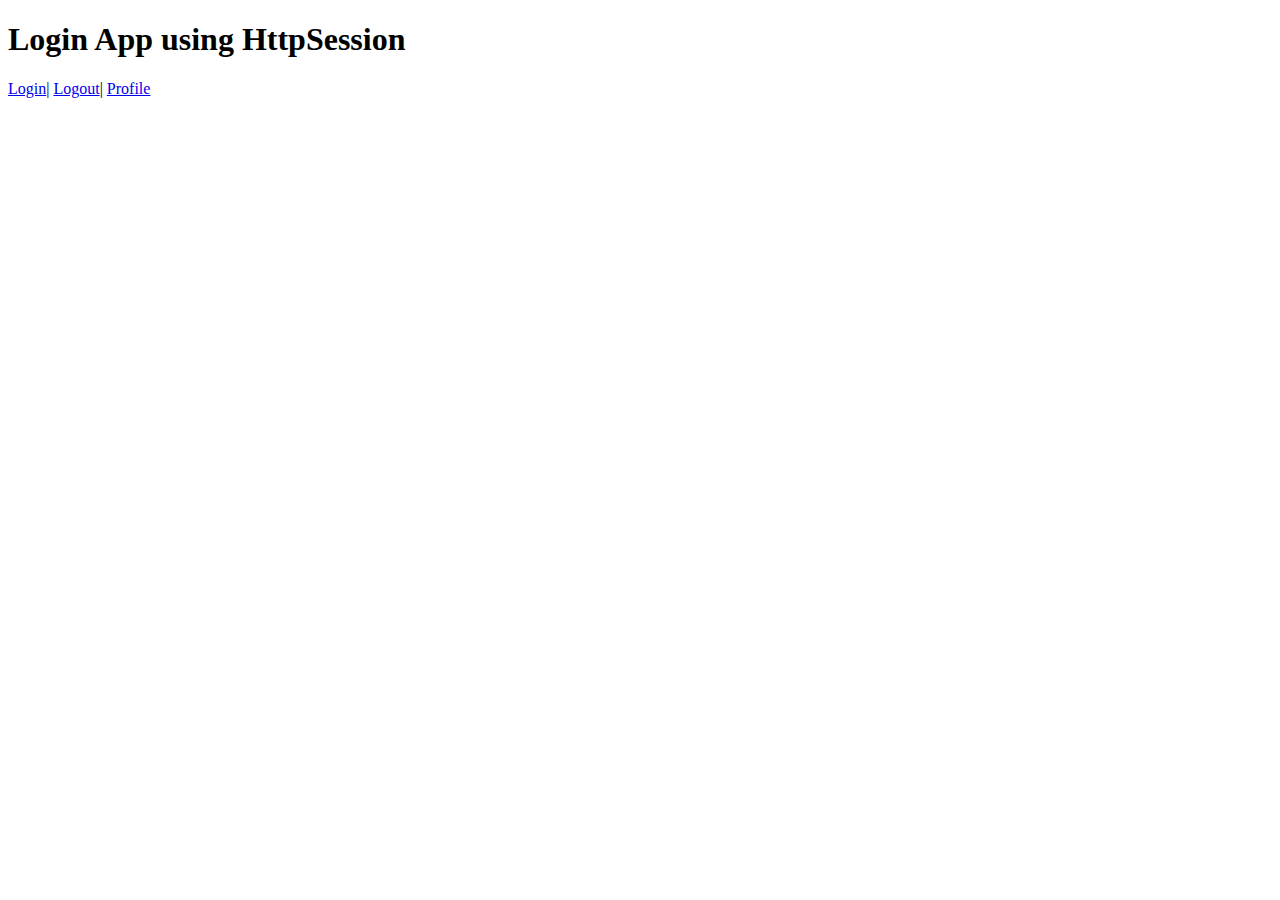
<file: scr/main/webapp/index.html>
<!DOCTYPE html>
<html>
<head>
    <meta charset="ISO-8859-1">
    <title>Servlet Login Example</title>
</head>
<body>
<h1>Login App using HttpSession</h1>
<a href="login.html">Login</a>|
<a href="LogoutServlet">Logout</a>|
<a href="MainPageServlet">Profile</a>
</body>
</html>
</file>
